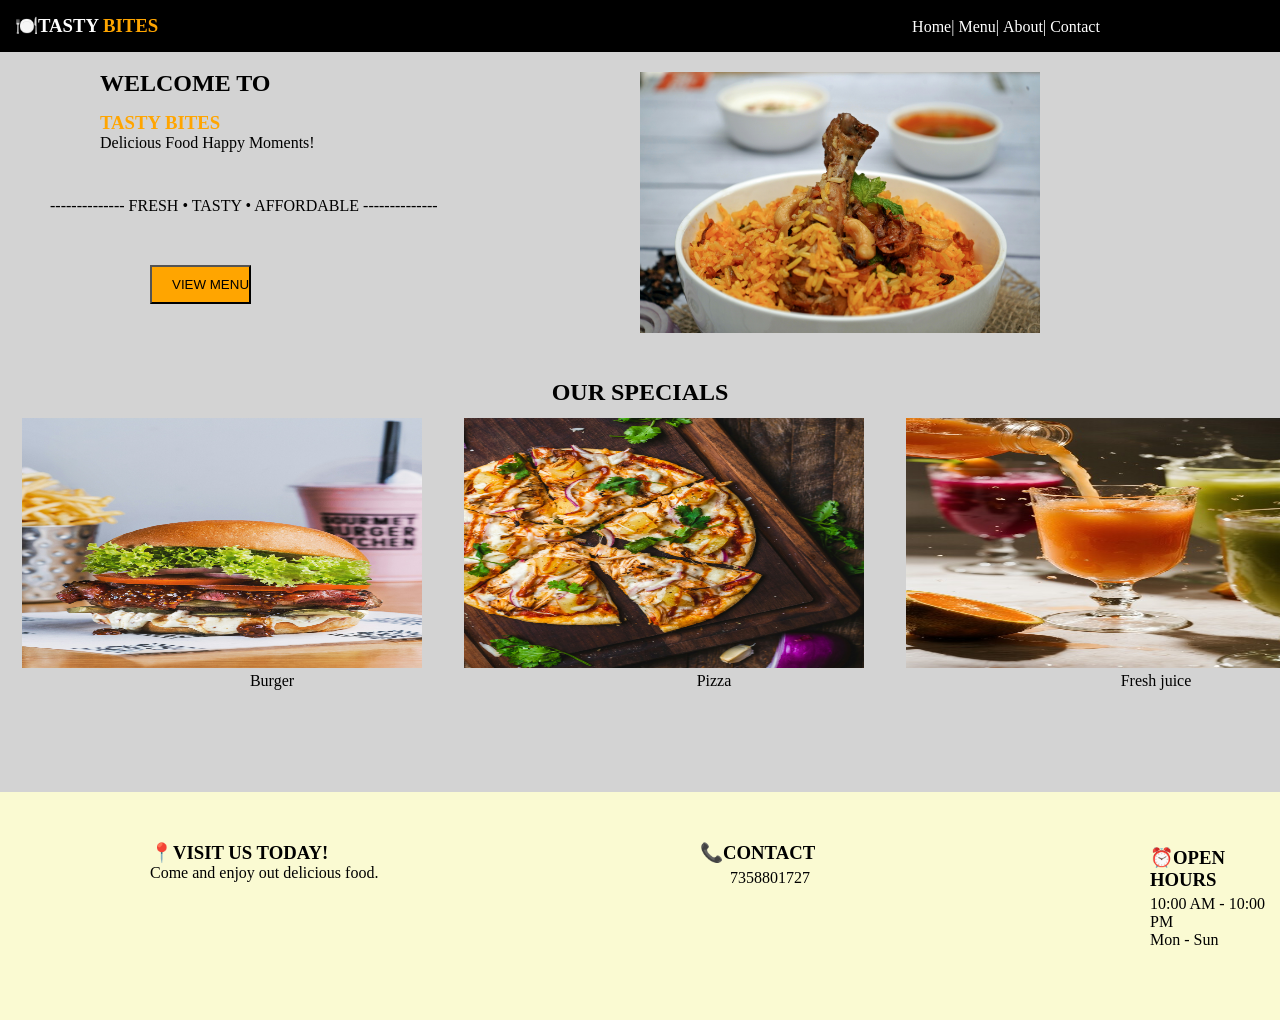
<file: index.html>
<!DOCTYPE html>
<html lang="en">
<head>
    <meta charset="UTF-8">
    <meta name="viewport" content="width=device-width, initial-scale=1.0">
    <title>Tasty Bites</title>
    <link rel="stylesheet" href="style.css">
</head>
<body>
    <section id="header">
        <nav>
            
            <h1 class="one">🍽️TASTY</h1>
            <h1 class="two">BITES</h1>
            <ul>
                <li><a href="https://kannism11-bot.github.io/Tasty-Bites/">Home</a>|</li>

                <li><a href="https://kannism11-bot.github.io/Tasty-Bites/menu.html">Menu</a>|</li>

                <li><a href="https://kannism11-bot.github.io/Tasty-Bites/about.html">About</a>|</li>

                <li><a href="https://kannism11-bot.github.io/Tasty-Bites/contact.html">Contact</a></li>
            </ul>
        </nav>
        

    </section>
    <section id="topic">
        <nav><br>
            <h2 class="three">WELCOME TO</h2>
            <h1 class="four">TASTY BITES</h1>
            <P class="five">Delicious Food Happy Moments!</P>
            <img src="chicken biriyani.img.jpg">
        <div>
            <span>--------------</span>
            <span>FRESH</span>
            <span>•</span>
            <span>TASTY</span>
            <span>•</span>
            <span>AFFORDABLE</span>
            <span>--------------</span><br>

        <a href="menu.html">
            <button>VIEW MENU</button><br>
        
        </a>
        
        </div>


        </nav>

    </section>

      
    <section class="specials">
        
            <h1>OUR SPECIALS</h1>
            
        <table>
            <tr>
                <td>
                
                    <img src="burger.img.jpg" height="250" width="200" >
                    <p>Burger</p>
                </td>
                <td>
                    <img src="pizza.img.jpg" height="250" width="200">
                    <p>Pizza</p>
                </td>
                <td>
                    <img src="Fresh juice.img.jpg" height="250" width="200">
                    <p>Fresh juice</p>
                </td>
            </tr>
            
        </table>
      
    </section>
    <section class="contact">
        <nav>
            <h3 class="six">📍VISIT US TODAY!</h3>
            <p class="seven">Come and enjoy out delicious food.</p>
            <h3 class="eigth">📞CONTACT</h3>
            <p class="nine">7358801727</p>
            <h3 class="ten">⏰OPEN HOURS</h3>
            <p class="eleven">10:00 AM - 10:00 PM</p>
            <P class="twelve">Mon - Sun</P>
            
        

        </nav>
        
        
            
       
        

    </section>
    
</body>
</html>
</file>
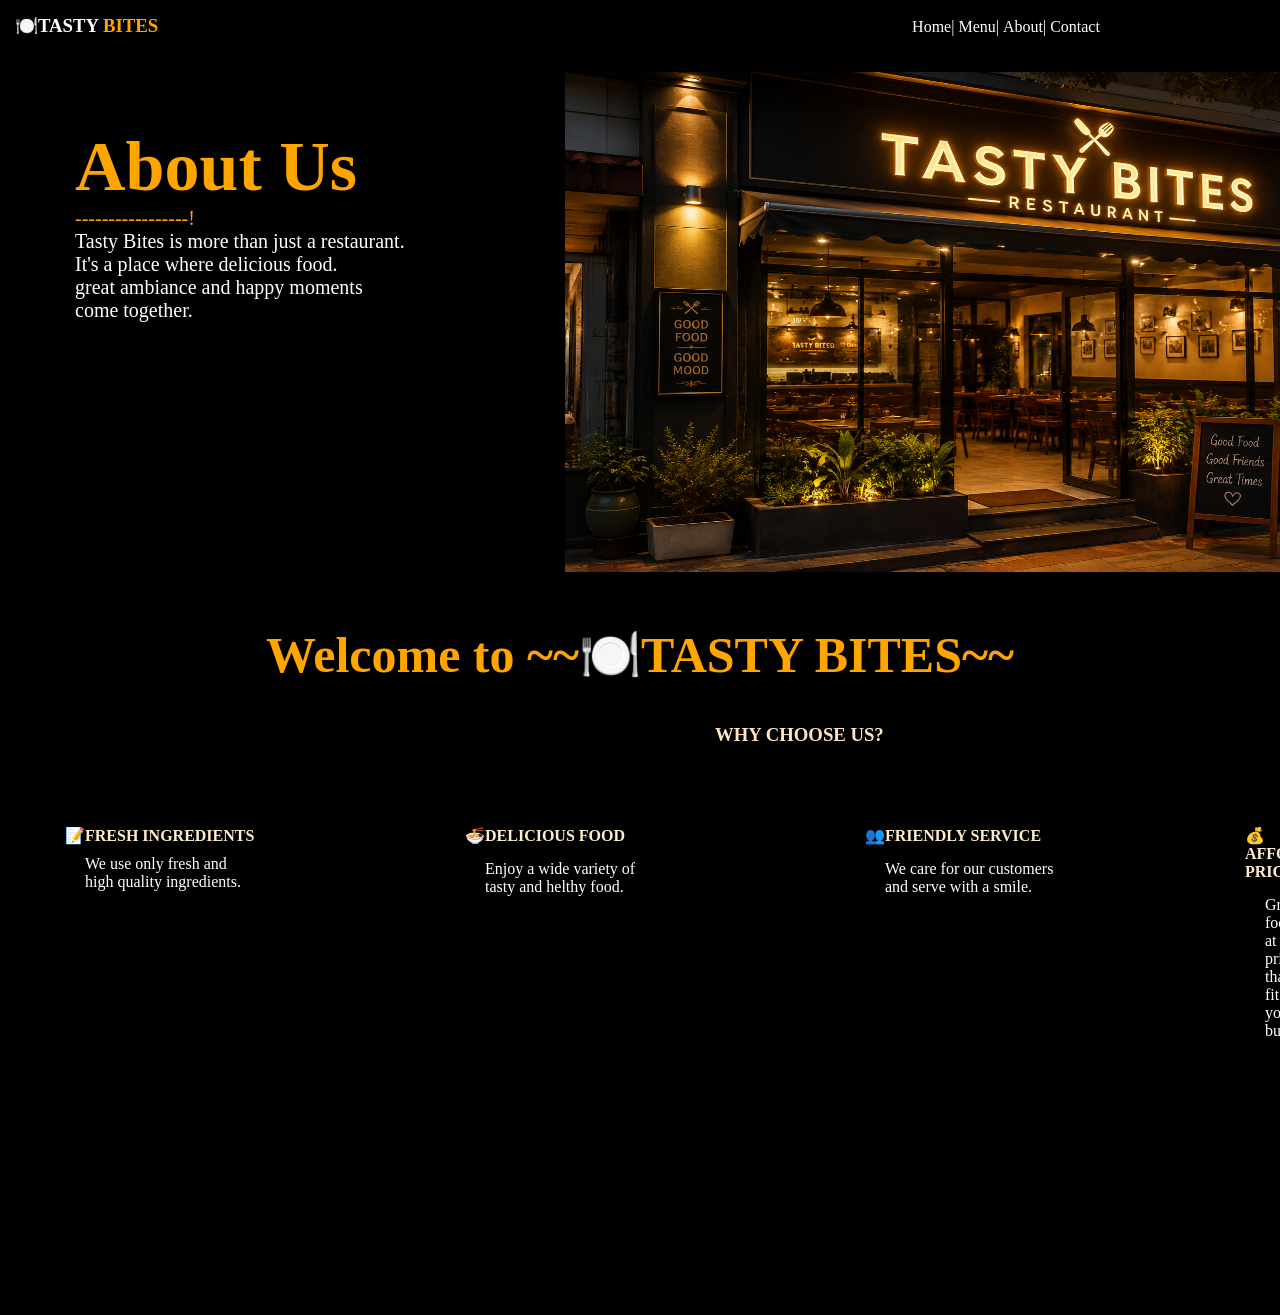
<file: About.html>
<!DOCTYPE html>
<html lang="en">
<head>
    <meta charset="UTF-8">
    <meta name="viewport" content="width=device-width, initial-scale=1.0">
    <title>TASTY BITES</title>
    <link rel="stylesheet" href="About.css">
</head>
<body>
    <section id="header">
        <nav>
            
            <h1 class="one">🍽️TASTY</h1>
            <h1 class="two">BITES</h1>
            <ul>
                <li><a href="index.html">Home|</a></li>
                <li><a href="menu.html">Menu|</a></li>
                <li><a href="About.html">About|</a></li>
                <li><a href="contact.html">Contact</a></li>

            </ul>
        </nav>
    <div id="about">
        <nav>
            
            <h1 class="three">About Us</h1>
            <p class="four">-----------------!<p>
            <p>Tasty Bites is more than just a restaurant.</p>
            <p>It's a place where delicious food.</p>
            <p>great ambiance and happy moments</p>
            <p>come together.</p>
            <img src="Restaurant img.png" height="500px" width="900px">
            <h4 class="five">Welcome to ~~🍽️TASTY BITES~~<h4>
            
        </nav>
    </div>
    <section id="choose">
        <nav>
            <h3>WHY CHOOSE US?</h3>
           
            <h4 class="six">📝FRESH INGREDIENTS</h4>
            <P class="seven">We use only fresh and<br>
                high quality ingredients.</P>
            <h4 class="eight">🍜DELICIOUS FOOD</h4>
            <p class="nine">Enjoy a wide variety of<br>
                 tasty and helthy food.</p>
            <h4 class="ten">👥FRIENDLY SERVICE</h4>
            <P class="eleven">We care for our customers<br>
                 and serve with a smile.</P>
            <h4 class="twelve">💰AFFORDABLE PRICES</h4>
            <P class="thrteen">Great food at prices<br>
                that fit your budget.</P>
        </nav>
    </section>
    

    
</body>
</html>
</file>
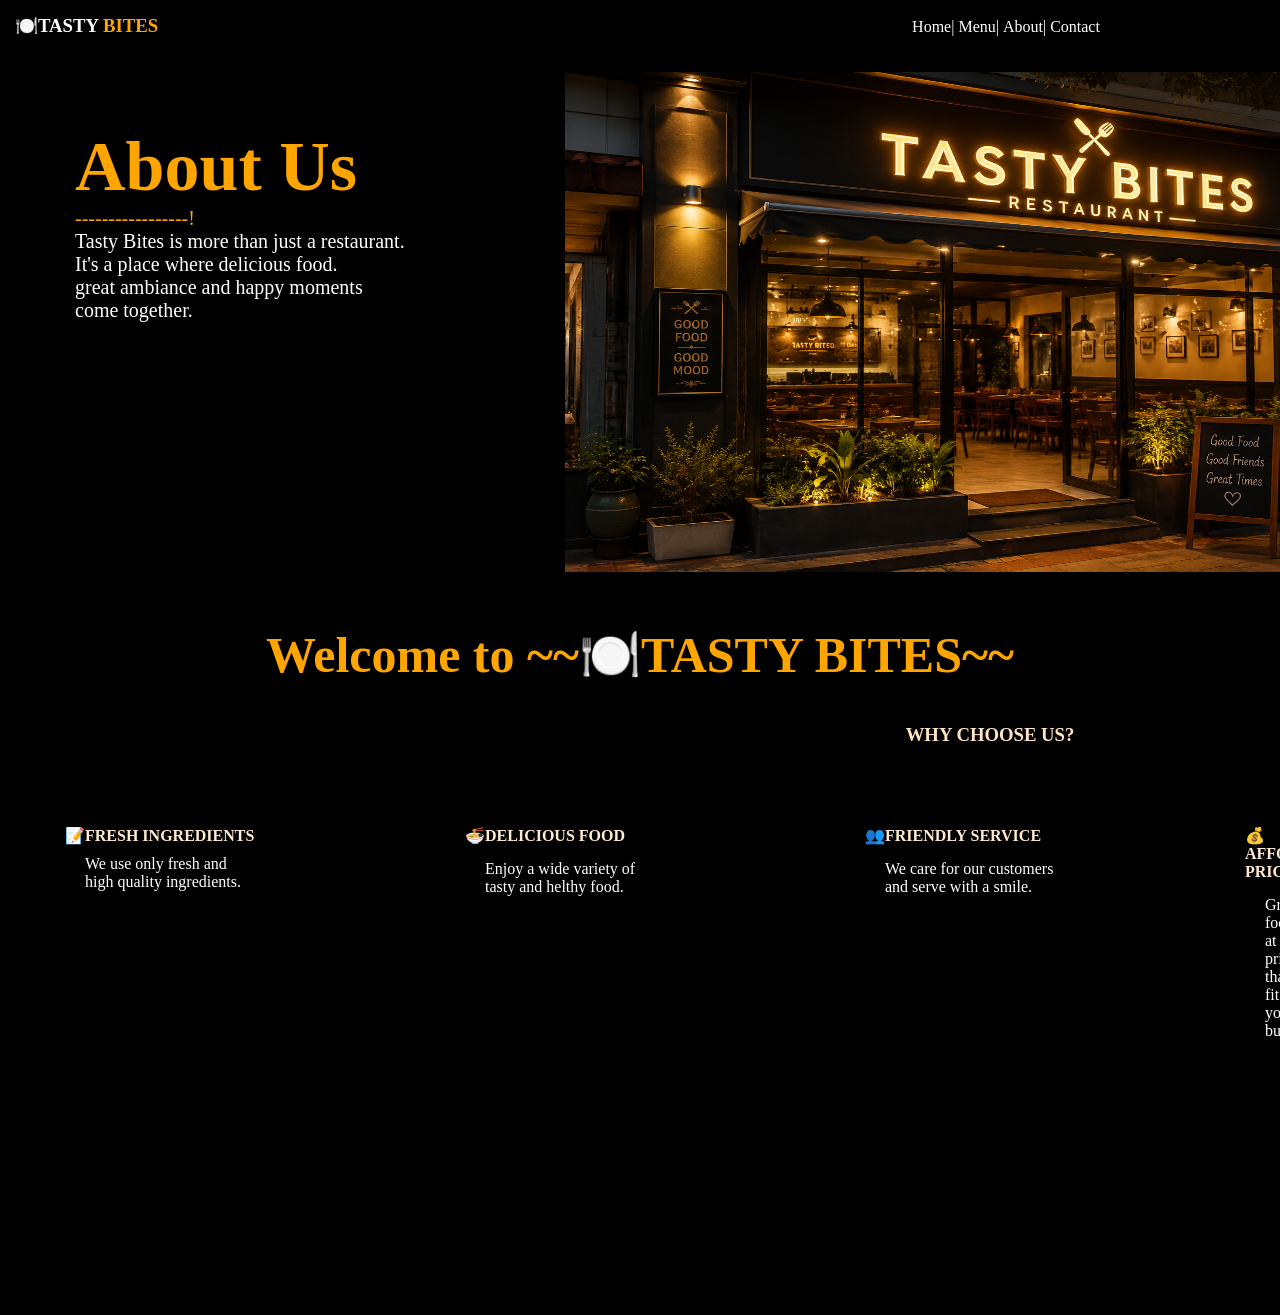
<file: about.html>
<!DOCTYPE html>
<html lang="en">
<head>
    <meta charset="UTF-8">
    <meta name="viewport" content="width=device-width, initial-scale=1.0">
    <title>TASTY BITES</title>
    <link rel="stylesheet" href="about.css">
</head>
<body>
    <section id="header">
        <nav>
            
            <h1 class="one">🍽️TASTY</h1>
            <h1 class="two">BITES</h1>
            <ul>
                <li><a href="index.html">Home|</a></li>
                <li><a href="menu.html">Menu|</a></li>
                <li><a href="about.html">About|</a></li>
                <li><a href="contact.html">Contact</a></li>

            </ul>
        </nav>
    <div id="about">
        <nav>
            
            <h1 class="three">About Us</h1>
            <p class="four">-----------------!<p>
            <p>Tasty Bites is more than just a restaurant.</p>
            <p>It's a place where delicious food.</p>
            <p>great ambiance and happy moments</p>
            <p>come together.</p>
            <img src="Restaurant img.png" height="500px" width="900px">
            <h4 class="five">Welcome to ~~🍽️TASTY BITES~~<h4>
            
        </nav>
    </div>
    <section id="choose">
        <nav>
            <h3>WHY CHOOSE US?</h3>
           
            <h4 class="six">📝FRESH INGREDIENTS</h4>
            <P class="seven">We use only fresh and<br>
                high quality ingredients.</P>
            <h4 class="eight">🍜DELICIOUS FOOD</h4>
            <p class="nine">Enjoy a wide variety of<br>
                 tasty and helthy food.</p>
            <h4 class="ten">👥FRIENDLY SERVICE</h4>
            <P class="eleven">We care for our customers<br>
                 and serve with a smile.</P>
            <h4 class="twelve">💰AFFORDABLE PRICES</h4>
            <P class="thrteen">Great food at prices<br>
                that fit your budget.</P>
        </nav>
    </section>
    

    
</body>
</html>
</file>
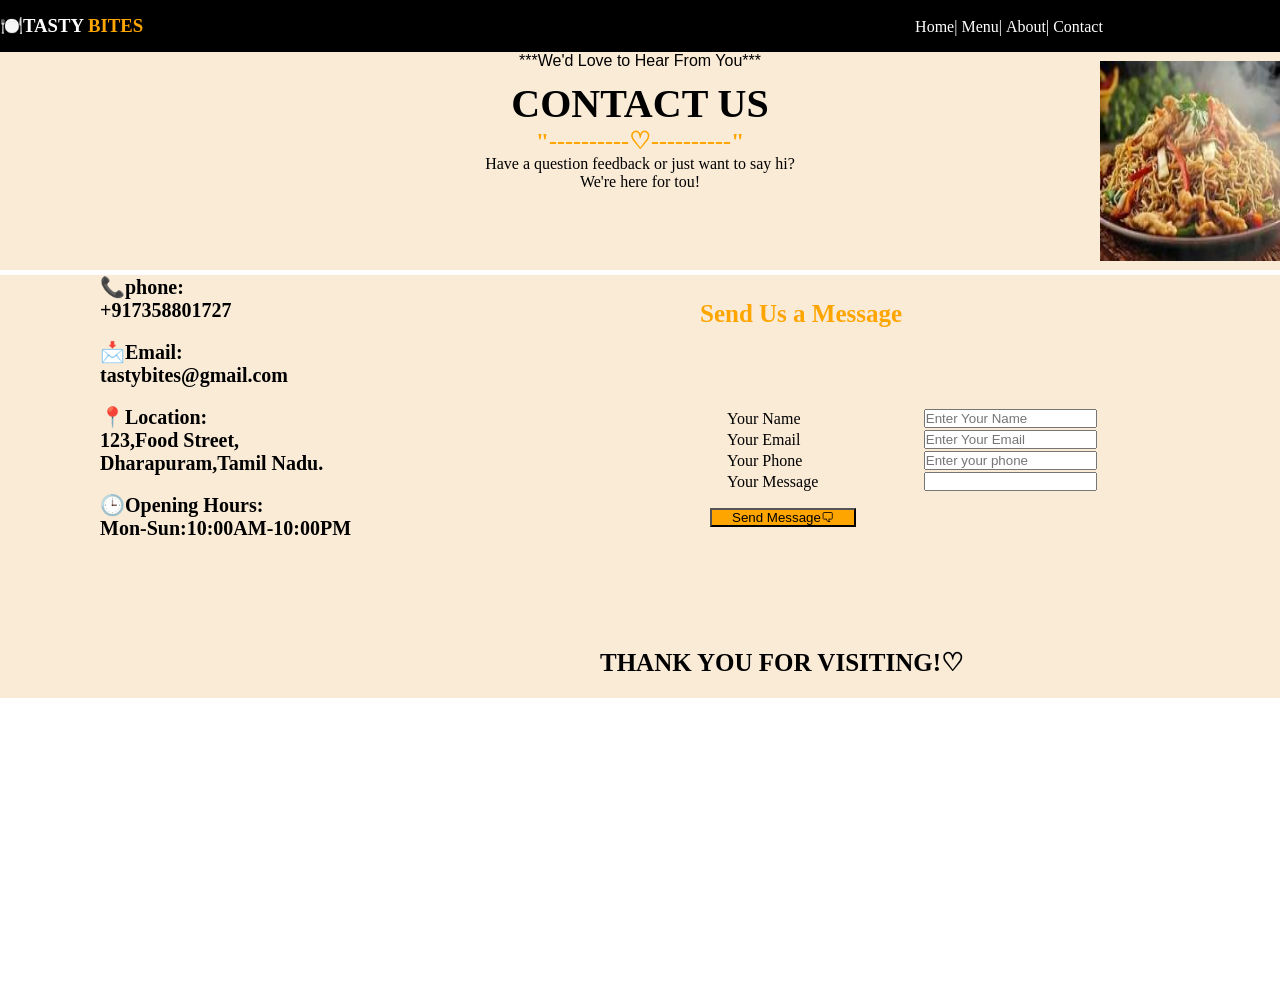
<file: contact.html>
<!DOCTYPE html>
<html lang="en">
<head>
    <meta charset="UTF-8">
    <meta name="viewport" content="width=device-width, initial-scale=1.0">
    <title>TASTY BITES</title>
    <link rel="stylesheet" href="contact.css">
</head>
<body>
    <section id="header">
        <nav>
            <h1 class="one">🍽️TASTY</h1>
            <h1 class="two">BITES</h1>
        <ul>
            <li><a href="index.html">Home|</a></li>
            <li><a href="menu.html">Menu|</a></li>
            <li><a href="about.html">About|</a></li>
            <li><a href="contact.html">Contact</a></li>
            

        </ul>
    </nav>
    
    <section id="contact">
        
            <p class="three">***We'd Love to Hear From You***</p>
            <h2 class="four">CONTACT US</h2>
            <h2 class="five">"----------♡----------"</h2>
            <p class="six">Have a question feedback or just want to say hi?<br>
            We're here for tou!</p>
            <img src="chicken noodles.jpg" height="200px" width="200px">
            
    </section>
    <div class="box">
      
        <h4 class="seven">📞phone:<br>
        +917358801727</h4><br>
        <h4 class="eight">📩Email:<br>
        tastybites@gmail.com</h4><br>
        <h4 class="nine">📍Location:<br>
        123,Food Street,<br>
        Dharapuram,Tamil Nadu.</h4><br>
        <h4 class="ten">🕒Opening Hours:<br>
        Mon-Sun:10:00AM-10:00PM</h4>
        <h3>Send Us a Message</h3>
      


    </div>
    <div class="Message">
        <form>
            <table>
                <tr>
                    <td class="a">Your Name</td>
                    <td><input type="text" placeholder="Enter Your Name"></td><br>
                </tr>
                <tr>
                    <td class="b">Your Email</td>
                    <td><input type="text" placeholder="Enter Your Email"></td><br>
                </tr>
                <tr>
                    <td class="c">Your Phone</td>
                    <td><input type="number" placeholder="Enter your phone"></td><br>
                </tr>
                <tr>
                    <td class="d">Your Message</td>
                    <td><input type="text"></td>
                </tr>
                
            </table>    
        </form>   
        <button class="e">Send Message🗨</button>
        

    </div>
    <h3 class="f">THANK YOU FOR VISITING!♡</h3>


    
    




    
    
</body>
</html>
</file>
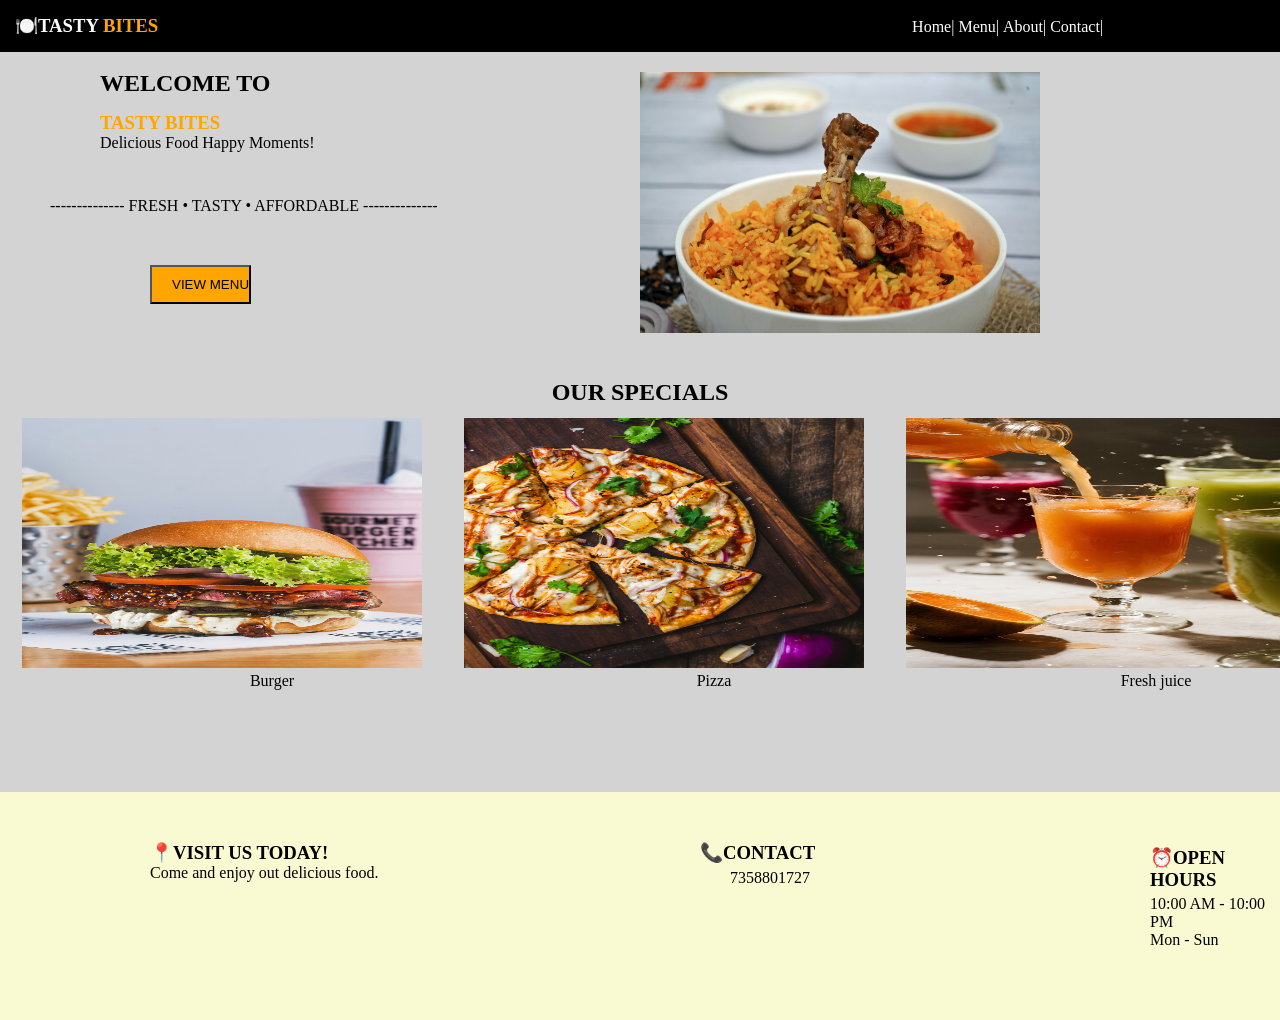
<file: intex.html>
<!DOCTYPE html>
<html lang="en">
<head>
    <meta charset="UTF-8">
    <meta name="viewport" content="width=device-width, initial-scale=1.0">
    <title>Tasty Bites</title>
    <link rel="stylesheet" href="style.css">
</head>
<body>
    <section id="header">
        <nav>
            
            <h1 class="one">🍽️TASTY</h1>
            <h1 class="two">BITES</h1>
            <ul>
                <li><a href="intex.html">Home</a>|</li>
                <li><a href="Menu.html">Menu</a>|</li>
                <li><a href="About.html">About</a>|</li>
                <li><a href="Contact.html">Contact</a>|</li>

            </ul>
        </nav>
        

    </section>
    <section id="topic">
        <nav><br>
            <h2 class="three">WELCOME TO</h2>
            <h1 class="four">TASTY BITES</h1>
            <P class="five">Delicious Food Happy Moments!</P>
            <img src="chicken biriyani.img.jpg">
        <div>
            <span>--------------</span>
            <span>FRESH</span>
            <span>•</span>
            <span>TASTY</span>
            <span>•</span>
            <span>AFFORDABLE</span>
            <span>--------------</span><br>

        <a href="menu.html">
            <button>VIEW MENU</button><br>
        
        </a>
        
        </div>


        </nav>

    </section>

      
    <section class="specials">
        
            <h1>OUR SPECIALS</h1>
            
        <table>
            <tr>
                <td>
                
                    <img src="burger.img.jpg" height="250" width="200" >
                    <p>Burger</p>
                </td>
                <td>
                    <img src="pizza.img.jpg" height="250" width="200">
                    <p>Pizza</p>
                </td>
                <td>
                    <img src="Fresh juice.img.jpg" height="250" width="200">
                    <p>Fresh juice</p>
                </td>
            </tr>
            
        </table>
      
    </section>
    <section class="contact">
        <nav>
            <h3 class="six">📍VISIT US TODAY!</h3>
            <p class="seven">Come and enjoy out delicious food.</p>
            <h3 class="eigth">📞CONTACT</h3>
            <p class="nine">7358801727</p>
            <h3 class="ten">⏰OPEN HOURS</h3>
            <p class="eleven">10:00 AM - 10:00 PM</p>
            <P class="twelve">Mon - Sun</P>
            
        

        </nav>
        
        
            
       
        

    </section>
    
</body>
</html>
</file>
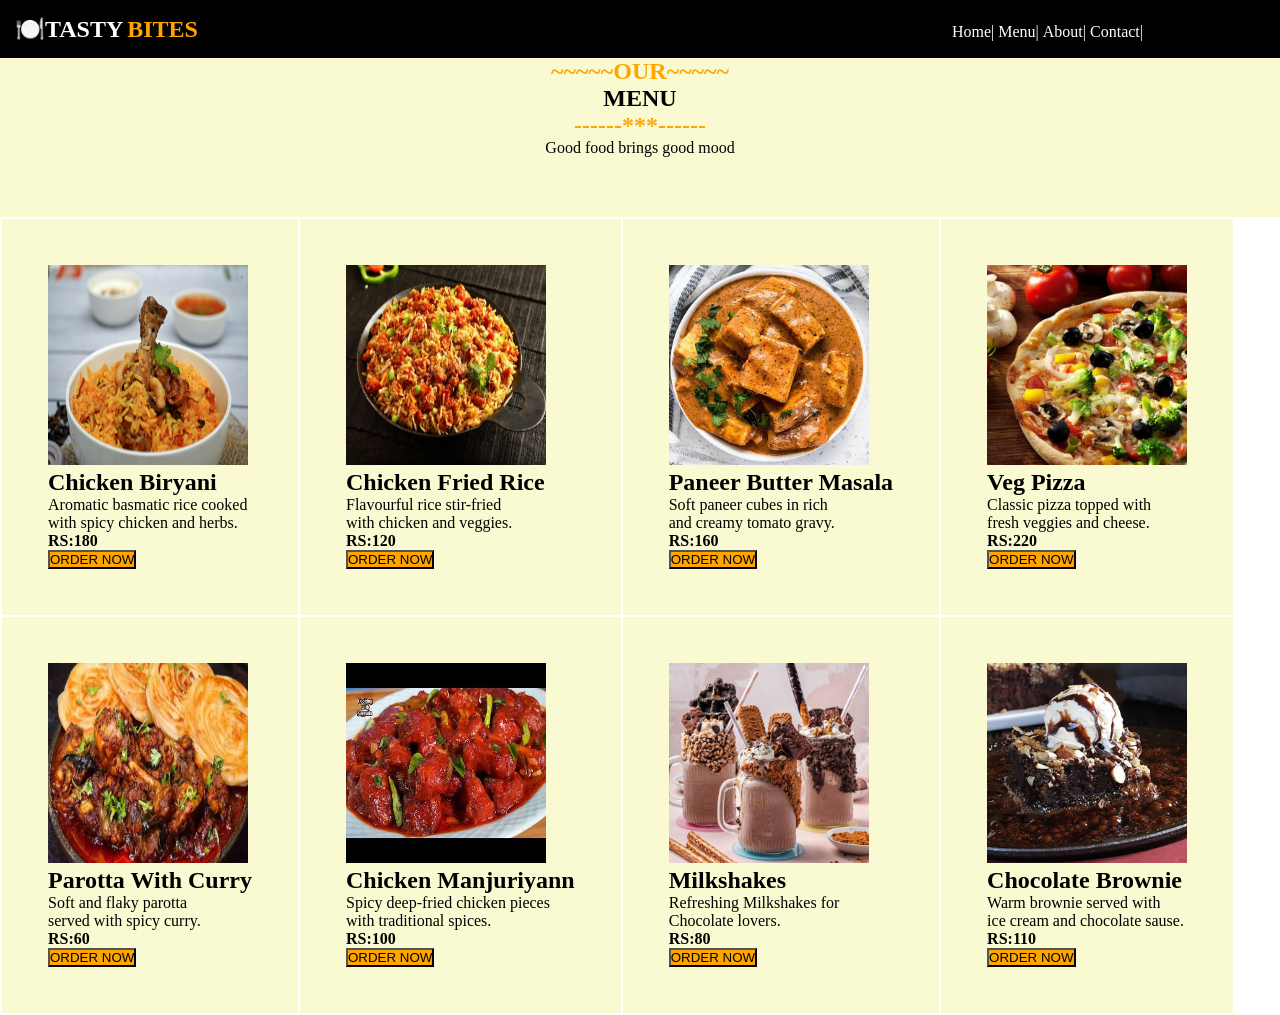
<file: menu.html>
<!DOCTYPE html>
<html lang="en">
<head>
    <meta charset="UTF-8">
    <meta name="viewport" content="width=device-width, initial-scale=1.0">
    <title>Tasty Bites</title>
    <link rel="stylesheet" href="menu.css">
</head>
<body>
    
    <div id="header">
        <nav>

            <h1 class="one">🍽️TASTY </h1>
            <h1 class="two">BITES</h1>
            <ul>
                 <li><a href="index.html">Home</a>|</li>
                 <li><a href="menu.html">Menu</a>|</li>
                <li><a href="about.html">About</a>|</li>
                <li><a href="contact.html">Contact</a>|</li>
                
                

            </ul>
        </nav>
    </div>
    <div id="menu">
        <nav>
            <h1 class="three">~~~~~OUR~~~~~</h1><br>
            <h1 class="four">MENU</h1><br>
            <h1 class="five">------***------</h1><br>
            <p>Good food brings good mood</p>
        </nav>

    </div>
    <div class="images">
        <nav>
             
            <table>
                <tr>
                    <td>
                        <img src="chicken biriyani.img.jpg" height="200px" width="200px"><br>
                        <h1>Chicken Biryani</h1>
                        <p>Aromatic basmatic rice cooked </p>
                        <p>with spicy chicken and herbs.</p>
                        <h4>RS:180</h4>
                        <a href="contact.html">
                        <button>ORDER NOW</button></a>
</a>
                        
                   </td>
                   <td>
                        <img src="chicken rice img.jpg" height="200px" width="200px"><br>
                        <h1>Chicken Fried Rice</h1>
                        <p>Flavourful rice stir-fried</p>
                        <p>with chicken and veggies.</p>
                        <h4>RS:120<h4>
                        <a href="contact.html">
                        <button>ORDER NOW</button></a>
                        
                    </td>
                    <td>
                        <img src="paneer.butter.jpg" height="200px" width="200px"><br>
                        <h1>Paneer Butter Masala</h1>
                        <p>Soft paneer cubes in rich</p>
                        <p>and creamy tomato gravy.</p>
                        <h4>RS:160</h4>
                        <a href="contact.html">
                        <button>ORDER NOW</button></a>
                        
                    </td>
                    <td>
                        <img src="pizza.jpg" height="200px" width="200px"><br>
                        <h1>Veg Pizza</h1>
                        <p>Classic pizza topped with</p>
                        <p> fresh veggies and cheese.</p>
                        <h4>RS:220</h4>
                        <a href="contact.html">
                        <button>ORDER NOW</button></a>
                        
                    </td>
                    
                </tr>
                    <td>

                        <img src="parotta.jpg" height="200px" width="200px"><br>
                        <h1>Parotta With Curry</h1>
                        <p>Soft and flaky parotta</p>
                        <p>served with spicy curry.</p>
                        <h4>RS:60</h4>
                        <a href="contact.html">
                        <button>ORDER NOW</button></a>
                        
                    </td>
                    <td>
                        <img src="chicken 65.jpg" height="200px" width="200px"><br>
                        <h1>Chicken Manjuriyann</h1>
                        <p>Spicy deep-fried chicken pieces</p>
                        <p>with traditional spices.</p>
                        <h4>RS:100</h4>
                        <a href="contact.html">
                        <button>ORDER NOW</button></a>
                        
                    </td>
                    <td>
                        <img src="milkshakes.jpg" height="200px" width="200px"><br>
                        <h1>Milkshakes</h1>
                        <p>Refreshing Milkshakes for</p>
                        <p>Chocolate lovers.</p>
                        <h4>RS:80</h4>
                        <a href="contact.html">
                        <button>ORDER NOW</button></a>
                        
                    </td>
                    <td>
                        <img src="brownie.jpg" height="200px" width="200px"><br>
                        <h1>Chocolate Brownie</h1>
                        <p>Warm brownie served with</p>
                        <p>ice cream and chocolate sause.</p>
                        <h4>RS:110</h4>
                        <a href="contact.html">
                        <button>ORDER NOW</button></a>
                        
                    </td>
                    </tr>
               </tr>
           </table>
        </nav>
    </div>

    
</body>
</html>
</file>
<file: style.css>
*{
    margin:0px;
    padding:0px;

}
#header nav{
    background-color: black;
    color:white;
    padding:15px;
}

.two{
    color:orange;
}
li,ul,h1{
    display:inline;


    
    
}
ul{
    margin-left: 60%;
    
    
    
    
}
li:hover{
    color:orange;
    cursor:pointer;
}
#topic nav{
    background-color:lightgrey;
    padding-bottom: 5px;
    
}
.three{
    color:black;
    padding-left: 100px;
    padding-bottom: 15px;
}
.four{
    color:orange;
    padding-left:100px;
    
}
p{
    color:black;
    padding-left:100px;
}
img{
    width: 400px;
    padding-left: 50%;
    transform: translateY(-80px);
}
div{
    color:black;
    transform:translatey(-220px);
    padding-left:50px;
}
button{
    background-color: orange;
    color:black;
    margin-left: 100px;
    margin-top: 50px;
    padding-left:20px;
    padding-bottom: 10px;
    padding-top:10px;
    text-align:center;
    
}
.specials {
    background-color:lightgrey;
    color:black;
    text-align: center;
    padding-bottom:30px;
    padding-bottom:100px;
       
}
.specials h1 {
    display: block;
    margin-bottom:10px;
    margin-top:-150px;
}

.specials table {
    margin: auto;
}

.specials td {
    padding: 0 20px;
}

.specials img {
    width: 400px;
    height: 250px;
    padding-left: 0;
    transform: none;
}
.contact {
    background-color:lightgoldenrodyellow;
    color:black;
     
   
}
.six{
   
    color:black;
    padding-left: 150px;
    padding-top: 50px;
    
}
.seven{
    
    padding-left:150px;
}
.eigth{
    
    padding-left: 700px;
    padding-top:-100px;
    
    transform: translateY(-40px);
}
.nine{
   
    padding-left:730px;
    transform: translateY(-35px);
}
.ten{
   
    padding-left: 1150px;
    transform: translateY(-75px);
}
.eleven{
    
    padding-left: 1150px;
    transform: translateY(-71px);
}
.twelve{
    
     padding-left: 1150px;
    transform: translateY(-71px);

}
nav ul li a {
    text-decoration: none;
    color: inherit;
}
@media(max-width:768px){
    #header nav{
        text-align:center;
    }
    ul{
        margin-left:0px;
        padding:10px 0;
    }
    li{
        display:inline-block;
        margin:5px;
    }
    #topic img{
        width:90%;
        height:auto;
    }
    .specials table{
        width:100%;
    }
        
    .specials img{
        width:100%;
        height:auto;
    }
    .contact nav{
        text-align:center;
    }
}
</file>
<file: About.css>
*{
    margin:0px;
    padding:0px;
}
#header nav{
    background-color: black;
    color:white;
    padding:15px;
}
.one{
    background-color: black;
    color:white;
    display:inline-block;

}
.two{
    background-color:black;
    color:orange;
    display:inline-block;
}
li,ul,h1{
    text-decoration: none;
    
    display:inline;
}
ul{
    color:white;
    margin-left:60%;
}
a{
    color:white;
    text-decoration: none;
}
li:hover a{
    color:orange;
    cursor:pointer;
}
div{
    background-color: black;
    padding:60px;
}
.three{
    color:orange;
    margin-top:10px;
    margin-right:50px;
    font-size:70px;
}
.four{
    color:orange;
}
img{
    padding-left: 490px;
    
    
    position: relative;
    top: -250px;
}
 #about p{
    font-size: 20px;
}
.five{
    text-align: center;
    font-size:50px;
    margin-top:-200px;
    color:orange;
    
}
h3{
    text-aline:center;
    color:bisque;
    padding-left:700px;
    margin-top:-50px;

}
.six{
    color:blanchedalmond;
    padding-left:50px;
    margin-top:80px;
}
.seven{
    padding-left:70px;
    margin-top:10px;
}
.eight{
    color:blanchedalmond;
    padding-left:450px;
    padding-bottom:100px;
    transform: translateY(-65px);

}
.nine{
    padding-left:470px;
    transform: translateY(-150px);
}
.ten{
    color:blanchedalmond;
    padding-left:850px;
    transform: translateY(-220px);

}
.eleven{
    padding-left:870px;
    transform: translateY(-205px);
}
.twelve{
    color:blanchedalmond;
    padding-left:1230px;
    transform: translateY(-275px);
}
.thrteen{
    padding-left:1250px;
    transform: translateY(-260px);
}
</file>
<file: about.css>
*{
    margin:0px;
    padding:0px;
}
#header nav{
    background-color: black;
    color:white;
    padding:15px;
}
.one{
    background-color: black;
    color:white;
    display:inline-block;

}
.two{
    background-color:black;
    color:orange;
    display:inline-block;
}
li,ul,h1{
    text-decoration: none;
    
    display:inline;
}
ul{
    color:white;
    margin-left:60%;
}
a{
    color:white;
    text-decoration: none;
}
li:hover a{
    color:orange;
    cursor:pointer;
}
div{
    background-color: black;
    padding:60px;
}
.three{
    color:orange;
    margin-top:10px;
    margin-right:50px;
    font-size:70px;
}
.four{
    color:orange;
}
img{
    padding-left: 490px;
    
    
    position: relative;
    top: -250px;
}
 #about p{
    font-size: 20px;
}
.five{
    text-align: center;
    font-size:50px;
    margin-top:-200px;
    color:orange;
    
}
h3{
    text-align:center;
    color:bisque;
    padding-left:700px;
    margin-top:-50px;

}
.six{
    color:blanchedalmond;
    padding-left:50px;
    margin-top:80px;
}
.seven{
    padding-left:70px;
    margin-top:10px;
}
.eight{
    color:blanchedalmond;
    padding-left:450px;
    padding-bottom:100px;
    transform: translateY(-65px);

}
.nine{
    padding-left:470px;
    transform: translateY(-150px);
}
.ten{
    color:blanchedalmond;
    padding-left:850px;
    transform: translateY(-220px);

}
.eleven{
    padding-left:870px;
    transform: translateY(-205px);
}
.twelve{
    color:blanchedalmond;
    padding-left:1230px;
    transform: translateY(-275px);
}
.thrteen{
    padding-left:1250px;
    transform: translateY(-260px);
}
</file>
<file: contact.css>
*{
    padding:0px;
    margin:0px;
}
#header nav{
    background-color: black;
    padding-top:15px;
    padding-bottom: 15px;
}
.one{
    color:white;
    display:inline-block;
}
.two{
    color:orange;
    display:inline-block;
}
ul{
    color:white;
}
ul,li,h1{
    display:inline;
    text-decoration: none;
}
ul{
    color:white;
    margin-left: 60%;
}
a{
    color:white;
    text-decoration: none;
}
:hover{
    color:orange;
}
.three{
    background-color:antiquewhite;
    
    color:black;
    padding-bottom: 200px;
    text-align: center;
    margin-bottom: 10px;
    font-family:'Gill Sans', 'Gill Sans MT', Calibri, 'Trebuchet MS', sans-serif;
}
.four{
    color:black;
    margin-top: -100px;
    text-align: center;
     transform: translateY(-100px);
     font-size: 40px;
}
.five{
    color:orange;
    text-align: center;
    transform:translatey(-100px);
}
.six{
    color:black;
    text-align: center;
    transform:translatey(-100px);
}
img{
    padding-left:1100px;
    transform:translatey(-230px);
}
.box {
    background-color: antiquewhite;
    padding-bottom: 130px;
    
    color:black;
    padding-left: 100px;
    transform:translatey(-220px);
 
}
.seven{
    color:black;
    font-size: 20px;
}
.eight{
    color:black;
    font-size: 20px;
}
.nine{
    color:black;
    font-size: 20px;
}
.ten{
    color:black;
    font-size: 20px;
}
h3{
    color:orange;
    padding-left: 600px;
    font-size: 25px;
    transform:translatey(-240px);
    

}
.Message {
    color:black;
    padding-left: 710px;
    transform:translatey(-580px);
    width:500px;
    height:60px;
 
}
.a,.b,.c,.d,.e{
    color:black;
}
.Message table {
    width: 600px;
    padding:15px;
}
button{
    background-color: orange;
    margin-bottom: 80px;
    color:black;
    padding-left: 20px;
    padding-right:20px;
}
.f{
    color:black;
     transform:translatey(-330px);
    
}
</file>
<file: menu.css>
*{
    margin:0px;
    padding:0px;

}
#header nav{
    background-color: black;
    color:white;
    padding:15px;
}
.one{
    background-color: black;
    color:white;
    display:inline-block;

}
.two{
    background-color:black;
    color:orange;
    display:inline-block;
}
li,ul,h1{
    text-decoration: none;
    
    display:inline;
}
ul{
    color:white;
    margin-left:60%;
}
a{
    color:white;
    text-decoration: none;
}
li:hover{
    color:orange;
    cursor:pointer;
}
#menu nav{
    background-color:lightgoldenrodyellow;
    padding-bottom: 60px;
    text-align: center;
}
.three{
    color:orange;
    
}
.five{
    color:orange;

}
.images td{
    padding:46px;
    background-color: lightgoldenrodyellow;
     
}   
button{
    background-color: orange;
}
</file>
